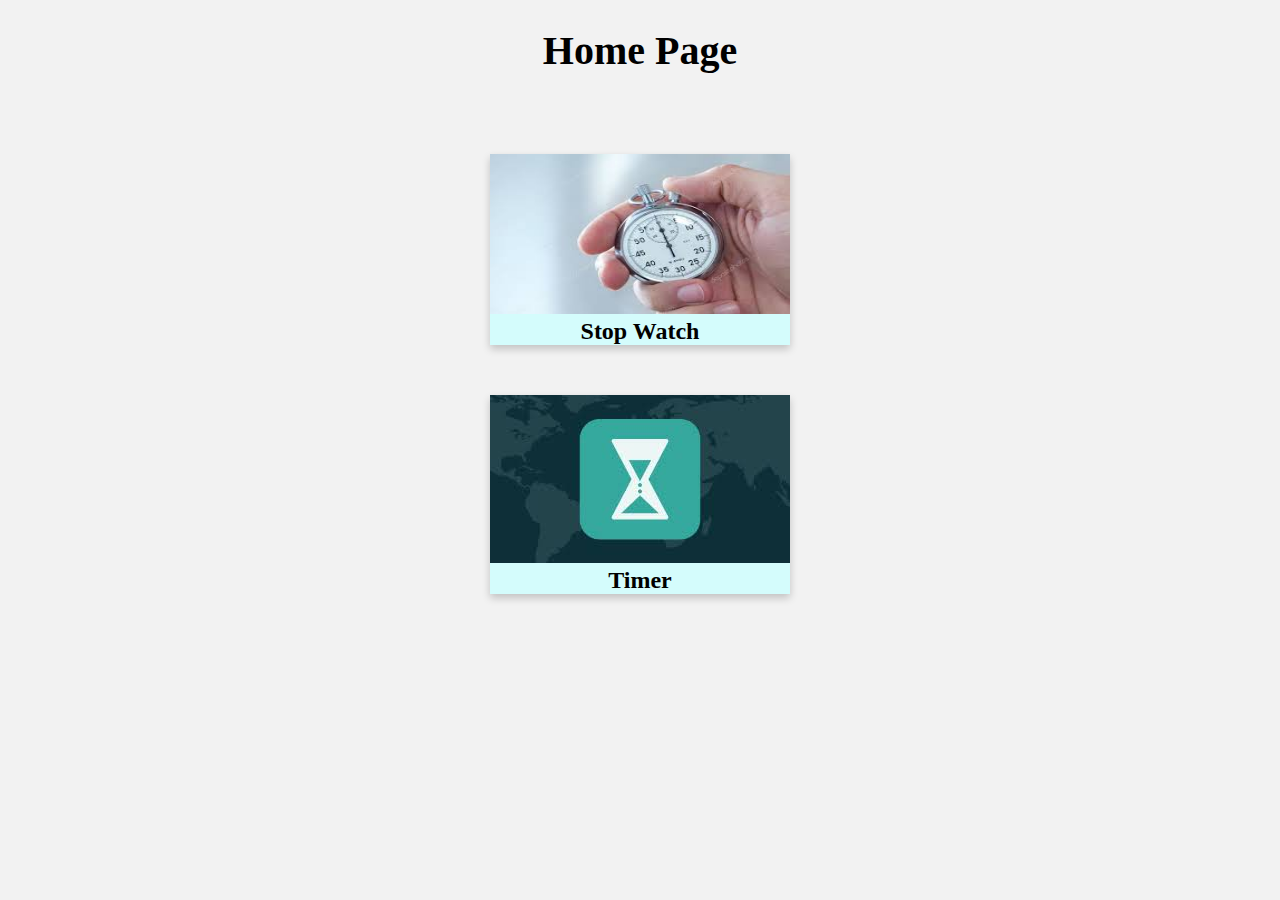
<file: index.html>
<!DOCTYPE html>
<html lang="en">

<head>
    <meta charset="UTF-8">
    <meta name="viewport" content="width=device-width, initial-scale=1.0">
    <title>Home Page</title>
    <link rel="stylesheet" href="style.css">
</head>

<body>
    <div class="main">
        <h1>Home Page</h1>
        <div class="stopwatch subdiv">
            <a href="stopwatch/stopwatch.html">
                <img src="images/stopwatch.jfif" alt="" width="300px" height="160px">
                <br>
                <h2>Stop Watch</h2>
            </a>
        </div>
        <div class="timer subdiv">
            <a href="timer/timer.html">
                <img src="images/timer.jfif" alt="" width="300px">
                <br>
                <h2>Timer</h2>
            </a>
        </div>
    </div>
</body>

</html>
</file>
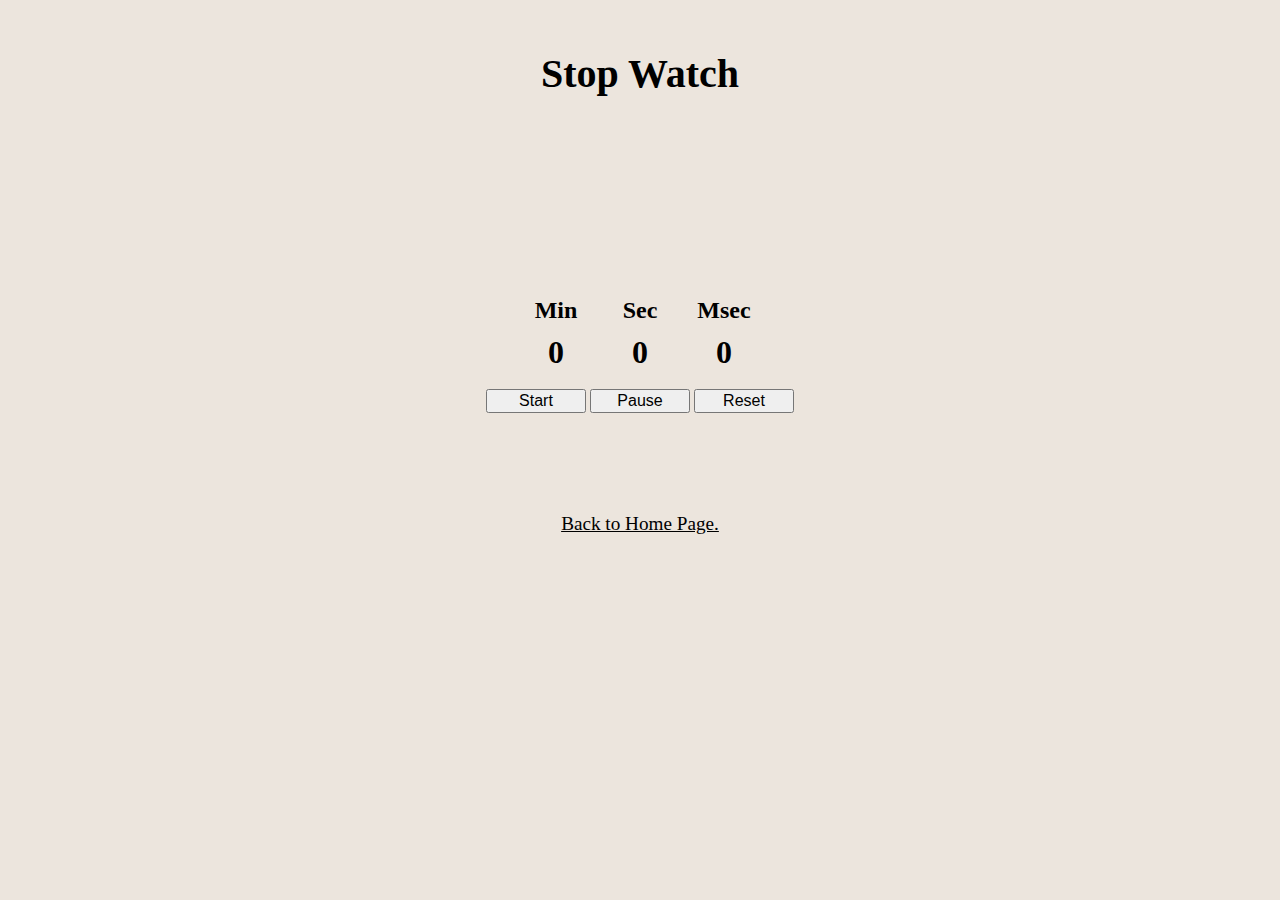
<file: stopwatch/stopwatch.html>
<!DOCTYPE html>
<html lang="en">
<head>
    <meta charset="UTF-8">
    <meta name="viewport" content="width=device-width, initial-scale=1.0">
    <title>Stop Watch</title>
    <link rel="stylesheet" href="stopwatch.css">
</head>
<body>
    <h1 id="heading">Stop Watch</h1>
    <div class="div1">
        <div class="headings">
            <h2 class="h1" id="">Min</h2>
            <h2 class="h1" id="">Sec</h2>
            <h2 class="h1" id="">Msec</h2>
        </div>
        <h1 class="h1" id="min">0</h1>
        <h1 class="h1" id="sec">0</h1>
        <h1 class="h1" id="mili">0</h1>
    </div>
    <br>
    <div>
        <button onclick="start()" id="start">Start</button>
        <button onclick="pause()">Pause</button>
        <button onclick="reset()">Reset</button>
    </div>
    <div class = "link">
    <a href="../index.html">Back to Home Page.</a>
    </div>

    <script src="stopwatch.js"></script>
</body>
</html>
</file>
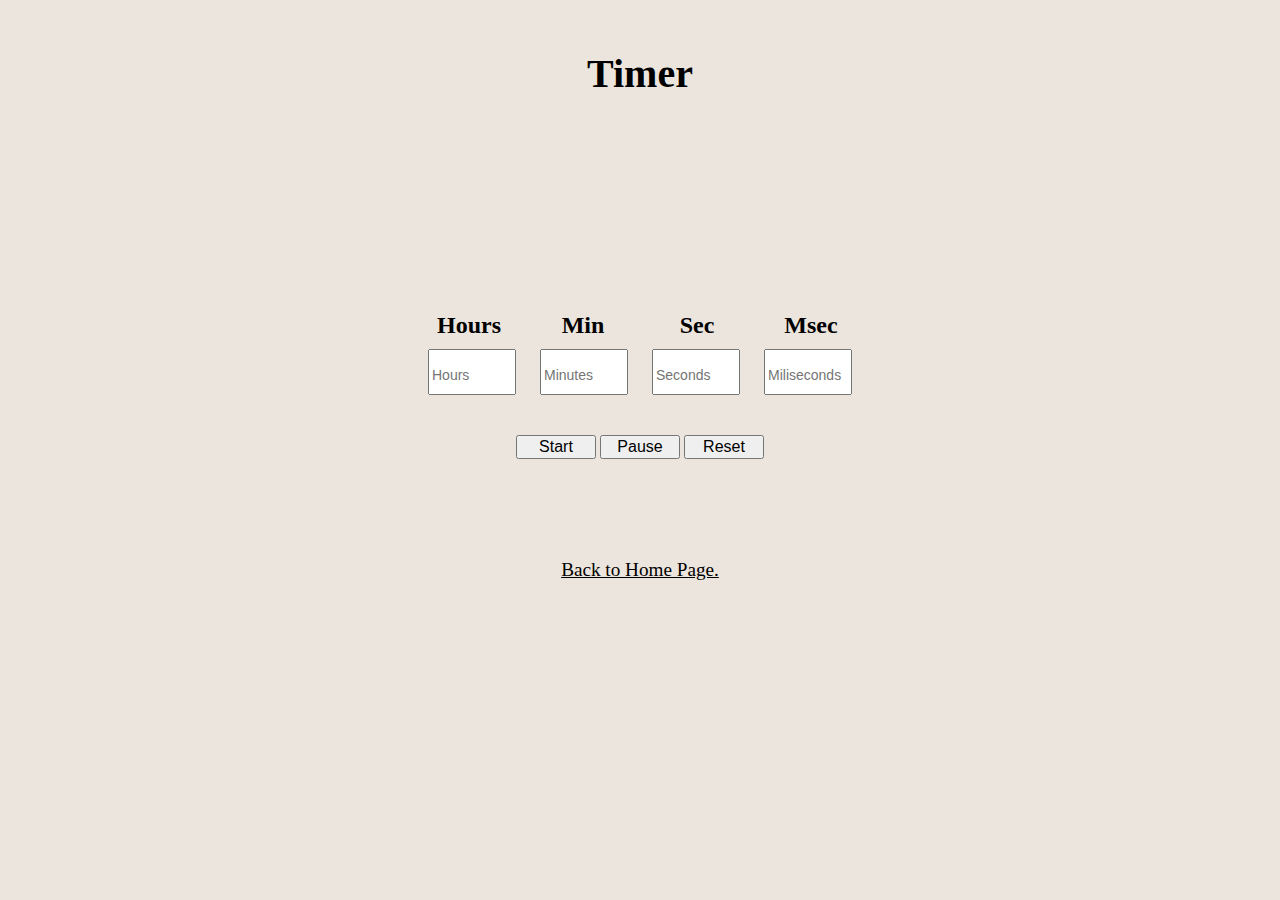
<file: timer/timer.html>
<!DOCTYPE html>
<html lang="en">
<head>
    <meta charset="UTF-8">
    <meta name="viewport" content="width=device-width, initial-scale=1.0">
    <title>Timer</title>
    <link rel="stylesheet" href="timer.css">
</head>
<body>
    <h1 id="heading">Timer</h1>
    <div class="div1">
        <div class="headings">
            <h2 class="h2">Hours</h2>
            <h2 class="h2">Min</h2>
            <h2 class="h2">Sec</h2>
            <h2 class="h2">Msec</h2>
        </div>
        <input type="text" placeholder="Hours" id="hr" value="">
        <input type="text" placeholder="Minutes" id="min" value="">
        <input type="text" placeholder="Seconds" id="sec" value="">
        <input type="text" placeholder="Miliseconds" id="mili" value="">
    </div>
    <div>
        <button onclick="start()" id="start">Start</button>
        <button onclick="pause()">Pause</button>
        <button onclick="reset()">Reset</button>
    </div>

    <div class = "link">
        <a href="../index.html">Back to Home Page.</a>
    </div>

    <script src="timer.js"></script>
</body>
</html>
</file>
<file: style.css>
body{
    margin: 0;
    text-align: center;
    background-color: #f2f2f2;
}
.subdiv{
    box-shadow: 0 4px 8px 0 rgba(0,0,0,0.2);
    background-color: #d4fcfc ;
    width: 300px;
    margin: 0 auto;
}
.subdiv:hover{
    box-shadow: 0 8px 16px 0 rgba(0,0,0,0.2);
    border-radius: 5px;
}
h2{
    margin: 0;
}
h1{
    font-size: 40px;
}
.timer{
    margin-top: 50px;
}
.stopwatch{
    margin-top: 80px;
}
a{
    text-decoration: none;
    color: black;
}
</file>
<file: stopwatch/stopwatch.css>
body{
    margin: 0;
    text-align: center;
    background-color: #ece5dd;
}
#heading{
    margin-top: 50px;
    font-size: 40px;
}
.h1{
   display: inline-block; 
   width: 80px;
   margin: 0px;
}
.headings{
    margin-bottom: 10px;
}
.div1{
    margin-top: 200px;
}
button{
    width: 100px;
    font-size: 1em;
}
.disable{
    visibility: hidden;;
}
.enable{
    visibility: visible;
}
.link{
    margin-top: 100px;
    font-size: 1.2em;
}
a{
    color: black;
}
</file>
<file: timer/timer.css>
body{
    margin: 0;
    text-align: center;
    background-color: #ece5dd;
}
#heading{
    margin-top: 50px;
    font-size: 40px;
}
input{
   display: inline-block; 
   width: 80px;
   margin: 10px;
   height: 40px;
   font-size: 1.5em;
}
.h2{
    display: inline-block; 
    width: 80px;
    margin: 15px;
    margin-bottom: 0px;
}
input:focus{
    outline: none;
}
input::placeholder{
    font-size: 14px;
}
.div1{
    margin-top: 200px;
}
button{
    width: 80px;
    font-size: 1em;
    margin-top: 30px;
}
.disable{
    visibility: hidden;;
}
.enable{
    visibility: visible;
}
.link{
    margin-top: 100px;
    font-size: 1.2em;
}
a{
    color: black;
}
</file>
